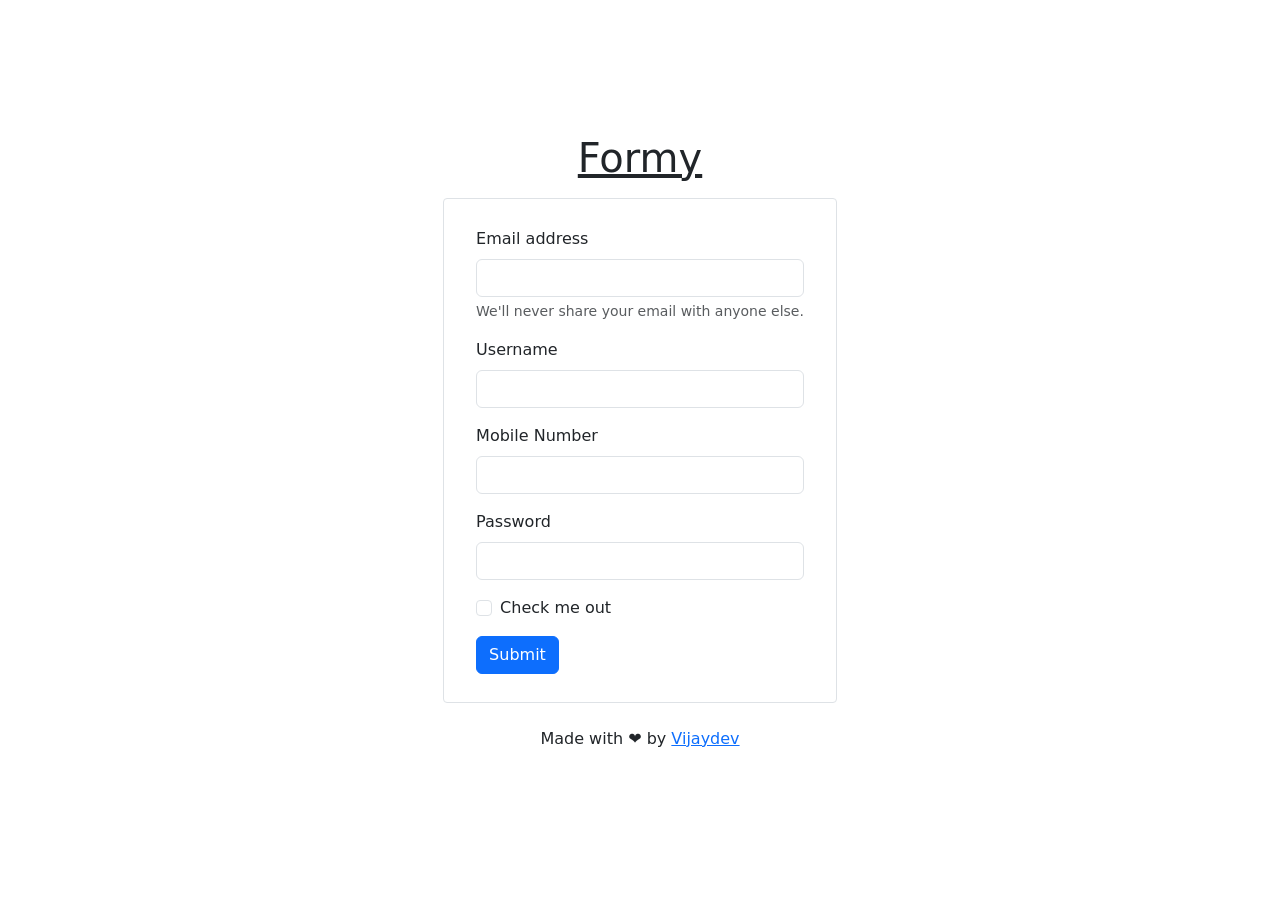
<file: Assignments-IBM/Assignment-1/Team Lead - Vijay/templates/index.html>
<!DOCTYPE html>
<html lang="en">
  <head>
    <title>Formy | Registration</title>
    <!-- Required meta tags -->
    <meta charset="utf-8" />
    <meta
      name="viewport"
      content="width=device-width, initial-scale=1, shrink-to-fit=no"
    />

    <!-- Bootstrap CSS v5.2.1 -->
    <link
      href="https://cdn.jsdelivr.net/npm/bootstrap@5.2.1/dist/css/bootstrap.min.css"
      rel="stylesheet"
      integrity="sha384-iYQeCzEYFbKjA/T2uDLTpkwGzCiq6soy8tYaI1GyVh/UjpbCx/TYkiZhlZB6+fzT"
      crossorigin="anonymous"
    />
  </head>

  <body>
    <header>
      <!-- place navbar here -->
    </header>
    <main>
      <section
        class="d-flex flex-column justify-content-center align-items-center min-vh-100"
      >
        <h1 class="mb-3 text-decoration-underline ">Formy</h1>
        <div class="border rounded-1 px-2 py-1 mb-4">
          <form action="/login" class="m-4" method="post">
            <div class="mb-3">
              <label for="exampleInputEmail1" class="form-label"
                >Email address</label
              >
              <input
                name="email"
                type="email"
                class="form-control"
                id="exampleInputEmail1"
                aria-describedby="emailHelp"
              />
              <div id="emailHelp" class="form-text">
                We'll never share your email with anyone else.
              </div>
            </div>
            <div class="mb-3">
              <label for="exampleInputUsername" class="form-label"
                >Username</label
              >
              <input
                name="username"
                type="text"
                class="form-control"
                id="exampleInputUsername"
              />
            </div>
            <div class="mb-3">
              <label for="exampleInputMobile" class="form-label"
                >Mobile Number</label
              >
              <input
                name="mobile"
                type="tel"
                class="form-control"
                id="exampleInputMobilenumber"
              />
            </div>
            <div class="mb-3">
              <label for="exampleInputPassword1" class="form-label"
                >Password</label
              >
              <input
                type="password"
                class="form-control"
                id="exampleInputPassword1"
              />
            </div>
            <div class="mb-3 form-check">
              <input
                type="checkbox"
                class="form-check-input"
                id="exampleCheck1"
              />
              <label class="form-check-label" for="exampleCheck1"
                >Check me out</label
              >
            </div>
            <button type="submit" class="btn btn-primary">Submit</button>
          </form>
        </div>
        <footer class="">
          <p>
            Made with ❤️ by
            <span> <a href="http://vijayraj.netlify.app">Vijaydev</a> </span>
          </p>
        </footer>
      </section>
    </main>
    <footer>
      <!-- place footer here -->
    </footer>
    <!-- Bootstrap JavaScript Libraries -->
    <script
      src="https://cdn.jsdelivr.net/npm/@popperjs/core@2.11.6/dist/umd/popper.min.js"
      integrity="sha384-oBqDVmMz9ATKxIep9tiCxS/Z9fNfEXiDAYTujMAeBAsjFuCZSmKbSSUnQlmh/jp3"
      crossorigin="anonymous"
    ></script>

    <script
      src="https://cdn.jsdelivr.net/npm/bootstrap@5.2.1/dist/js/bootstrap.min.js"
      integrity="sha384-7VPbUDkoPSGFnVtYi0QogXtr74QeVeeIs99Qfg5YCF+TidwNdjvaKZX19NZ/e6oz"
      crossorigin="anonymous"
    ></script>
  </body>
</html>
</file>
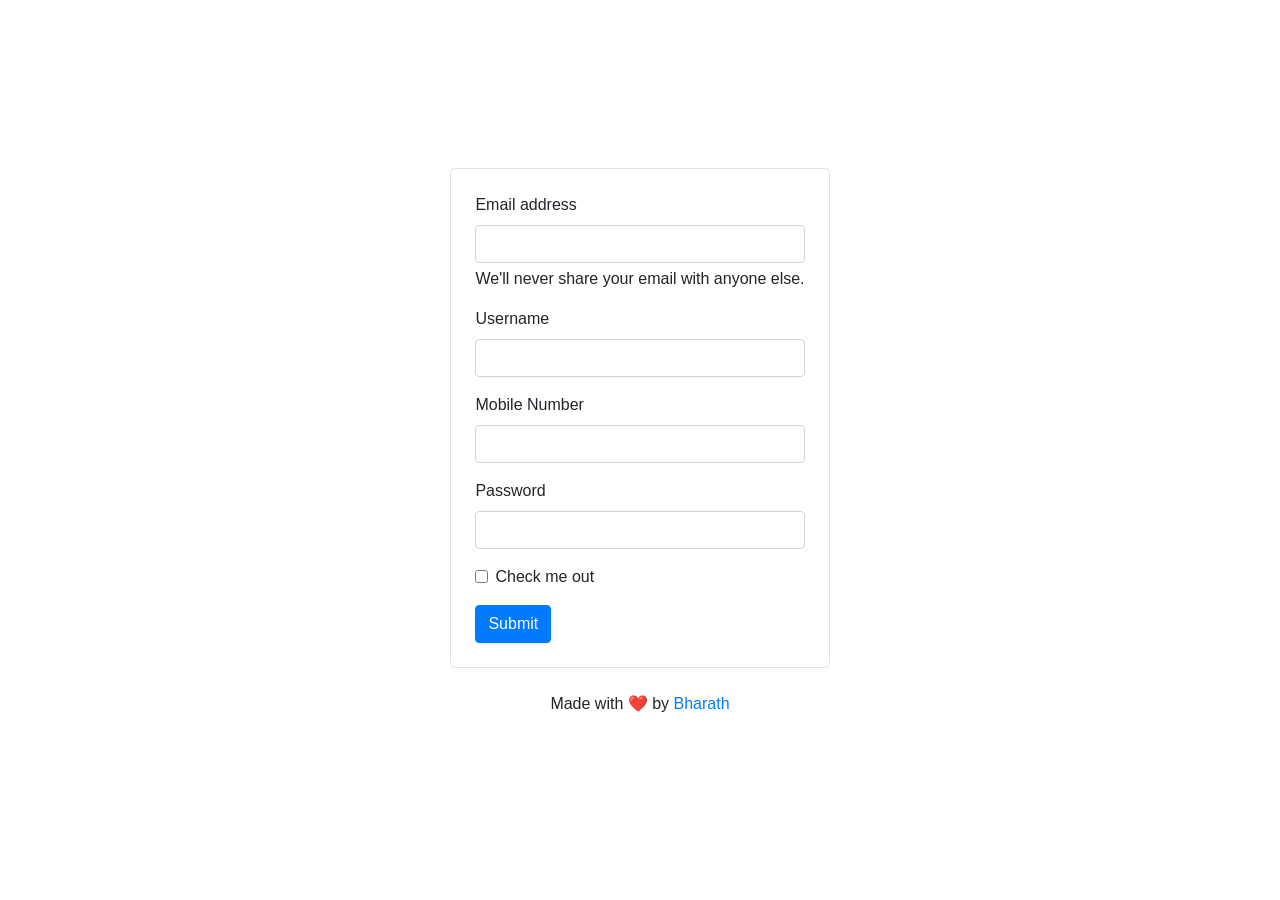
<file: Assignments-IBM/Assignment-1/Team Member - Bharath/templates/index.html>
<!DOCTYPE html>
<html lang="en">
  <head>
    <title>Formy | Registration page</title>
    <!-- Required meta tags -->
    <meta charset="utf-8" />
    <meta
      name="viewport"
      content="width=device-width, initial-scale=1, shrink-to-fit=no"
    />

    <!-- Bootstrap CSS -->
    <link
      rel="stylesheet"
      href="https://stackpath.bootstrapcdn.com/bootstrap/4.3.1/css/bootstrap.min.css"
      integrity="sha384-ggOyR0iXCbMQv3Xipma34MD+dH/1fQ784/j6cY/iJTQUOhcWr7x9JvoRxT2MZw1T"
      crossorigin="anonymous"
    />
  </head>
  <body>
    <section
      class="d-flex flex-column justify-content-center align-items-center min-vh-100"
    >
      <div class="border border-2 rounded-lg mb-4">
        <form class="m-4" method="post">
          <div class="mb-3">
            <label for="exampleInputEmail1" class="form-label"
              >Email address</label
            >
            <input
              type="email"
              class="form-control"
              id="exampleInputEmail1"
              aria-describedby="emailHelp"
            />
            <div id="emailHelp" class="form-text">
              We'll never share your email with anyone else.
            </div>
          </div>
          <div class="mb-3">
            <label for="exampleInputUsername" class="form-label"
              >Username</label
            >
            <input type="text" class="form-control" id="exampleInputUsername" />
          </div>
          <div class="mb-3">
            <label for="exampleInputMobile" class="form-label"
              >Mobile Number</label
            >
            <input
              type="tel"
              class="form-control"
              id="exampleInputMobilenumber"
            />
          </div>
          <div class="mb-3">
            <label for="exampleInputPassword1" class="form-label"
              >Password</label
            >
            <input
              type="password"
              class="form-control"
              id="exampleInputPassword1"
            />
          </div>
          <div class="mb-3 form-check">
            <input
              type="checkbox"
              class="form-check-input"
              id="exampleCheck1"
            />
            <label class="form-check-label" for="exampleCheck1"
              >Check me out</label
            >
          </div>
          <button type="submit" class="btn btn-primary">Submit</button>
        </form>
      </div>
      <footer class="">
        <p>
          Made with ❤️ by
          <span> <a href="/">Bharath</a> </span>
        </p>
      </footer>
    </section>

    <!-- Optional JavaScript -->
    <!-- jQuery first, then Popper.js, then Bootstrap JS -->
    <script
      src="https://code.jquery.com/jquery-3.3.1.slim.min.js"
      integrity="sha384-q8i/X+965DzO0rT7abK41JStQIAqVgRVzpbzo5smXKp4YfRvH+8abtTE1Pi6jizo"
      crossorigin="anonymous"
    ></script>
    <script
      src="https://cdnjs.cloudflare.com/ajax/libs/popper.js/1.14.7/umd/popper.min.js"
      integrity="sha384-UO2eT0CpHqdSJQ6hJty5KVphtPhzWj9WO1clHTMGa3JDZwrnQq4sF86dIHNDz0W1"
      crossorigin="anonymous"
    ></script>
    <script
      src="https://stackpath.bootstrapcdn.com/bootstrap/4.3.1/js/bootstrap.min.js"
      integrity="sha384-JjSmVgyd0p3pXB1rRibZUAYoIIy6OrQ6VrjIEaFf/nJGzIxFDsf4x0xIM+B07jRM"
      crossorigin="anonymous"
    ></script>
  </body>
</html>
</file>
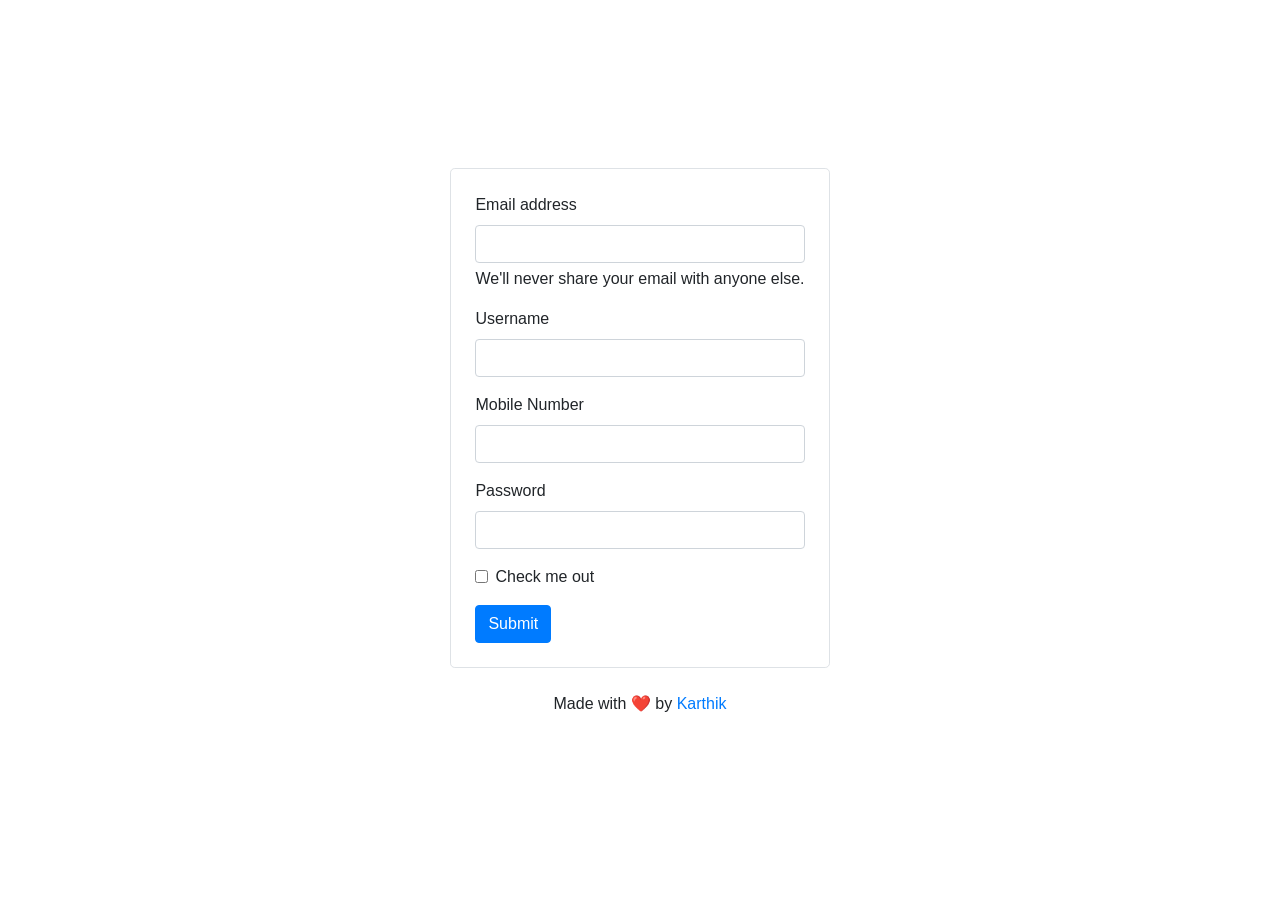
<file: Assignments-IBM/Assignment-1/Team Member - Karthik/templates/index.html>
<!DOCTYPE html>
<html lang="en">
  <head>
    <title>Formy | Registration page</title>
    <!-- Required meta tags -->
    <meta charset="utf-8" />
    <meta
      name="viewport"
      content="width=device-width, initial-scale=1, shrink-to-fit=no"
    />

    <!-- Bootstrap CSS -->
    <link
      rel="stylesheet"
      href="https://stackpath.bootstrapcdn.com/bootstrap/4.3.1/css/bootstrap.min.css"
      integrity="sha384-ggOyR0iXCbMQv3Xipma34MD+dH/1fQ784/j6cY/iJTQUOhcWr7x9JvoRxT2MZw1T"
      crossorigin="anonymous"
    />
  </head>
  <body>
    <section
      class="d-flex flex-column justify-content-center align-items-center min-vh-100"
    >
      <div class="border border-2 rounded-lg mb-4">
        <form class="m-4" method="post">
          <div class="mb-3">
            <label for="exampleInputEmail1" class="form-label"
              >Email address</label
            >
            <input
              type="email"
              class="form-control"
              id="exampleInputEmail1"
              aria-describedby="emailHelp"
            />
            <div id="emailHelp" class="form-text">
              We'll never share your email with anyone else.
            </div>
          </div>
          <div class="mb-3">
            <label for="exampleInputUsername" class="form-label"
              >Username</label
            >
            <input type="text" class="form-control" id="exampleInputUsername" />
          </div>
          <div class="mb-3">
            <label for="exampleInputMobile" class="form-label"
              >Mobile Number</label
            >
            <input
              type="tel"
              class="form-control"
              id="exampleInputMobilenumber"
            />
          </div>
          <div class="mb-3">
            <label for="exampleInputPassword1" class="form-label"
              >Password</label
            >
            <input
              type="password"
              class="form-control"
              id="exampleInputPassword1"
            />
          </div>
          <div class="mb-3 form-check">
            <input
              type="checkbox"
              class="form-check-input"
              id="exampleCheck1"
            />
            <label class="form-check-label" for="exampleCheck1"
              >Check me out</label
            >
          </div>
          <button type="submit" class="btn btn-primary">Submit</button>
        </form>
      </div>
      <footer class="">
        <p>
          Made with ❤️ by
          <span> <a href="/">Karthik</a> </span>
        </p>
      </footer>
    </section>

    <!-- Optional JavaScript -->
    <!-- jQuery first, then Popper.js, then Bootstrap JS -->
    <script
      src="https://code.jquery.com/jquery-3.3.1.slim.min.js"
      integrity="sha384-q8i/X+965DzO0rT7abK41JStQIAqVgRVzpbzo5smXKp4YfRvH+8abtTE1Pi6jizo"
      crossorigin="anonymous"
    ></script>
    <script
      src="https://cdnjs.cloudflare.com/ajax/libs/popper.js/1.14.7/umd/popper.min.js"
      integrity="sha384-UO2eT0CpHqdSJQ6hJty5KVphtPhzWj9WO1clHTMGa3JDZwrnQq4sF86dIHNDz0W1"
      crossorigin="anonymous"
    ></script>
    <script
      src="https://stackpath.bootstrapcdn.com/bootstrap/4.3.1/js/bootstrap.min.js"
      integrity="sha384-JjSmVgyd0p3pXB1rRibZUAYoIIy6OrQ6VrjIEaFf/nJGzIxFDsf4x0xIM+B07jRM"
      crossorigin="anonymous"
    ></script>
  </body>
</html>
</file>
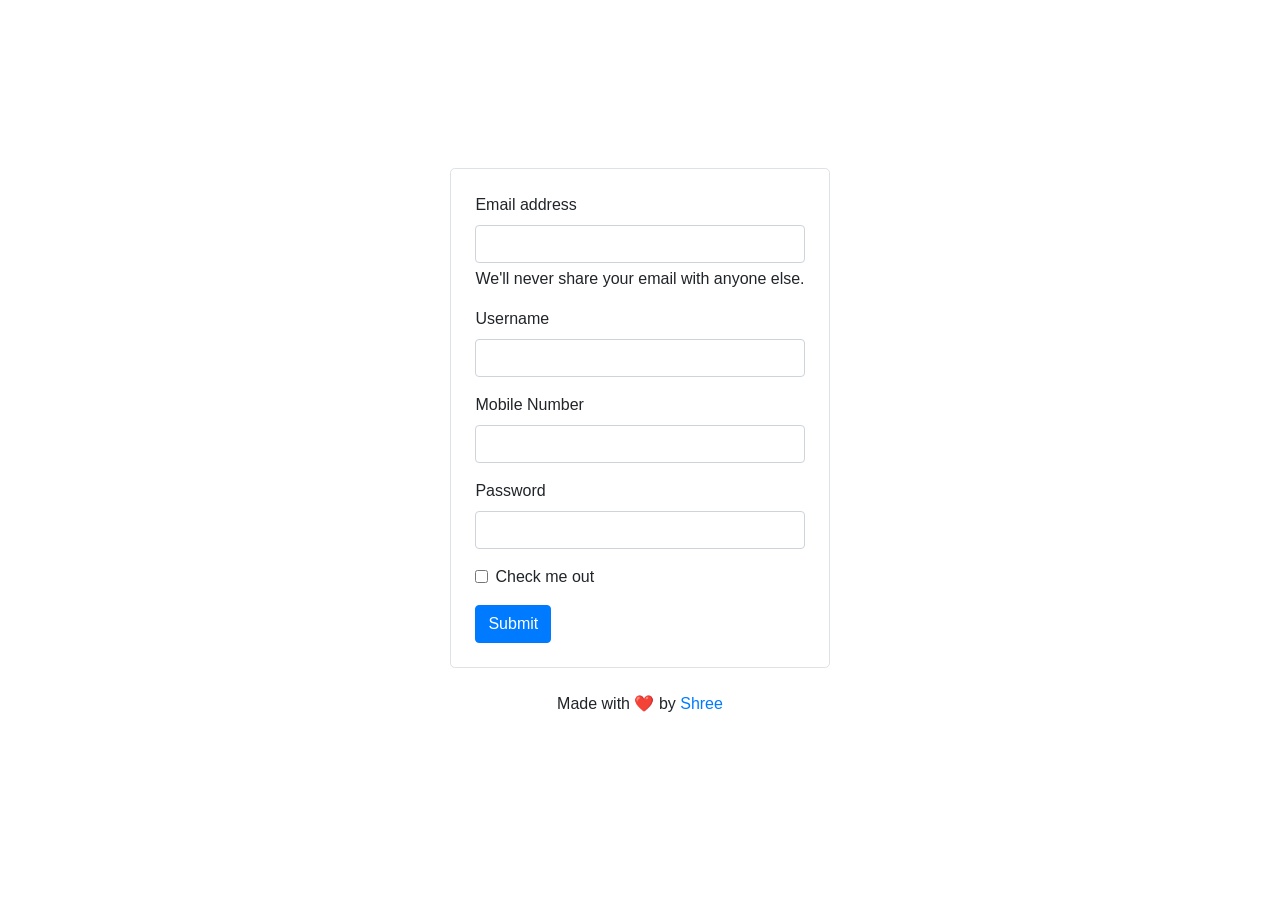
<file: Assignments-IBM/Assignment-1/Team Member - Shree/templates/index.html>
<!DOCTYPE html>
<html lang="en">
  <head>
    <title>Formy | Registration page</title>
    <!-- Required meta tags -->
    <meta charset="utf-8" />
    <meta
      name="viewport"
      content="width=device-width, initial-scale=1, shrink-to-fit=no"
    />

    <!-- Bootstrap CSS -->
    <link
      rel="stylesheet"
      href="https://stackpath.bootstrapcdn.com/bootstrap/4.3.1/css/bootstrap.min.css"
      integrity="sha384-ggOyR0iXCbMQv3Xipma34MD+dH/1fQ784/j6cY/iJTQUOhcWr7x9JvoRxT2MZw1T"
      crossorigin="anonymous"
    />
  </head>
  <body>
    <section
      class="d-flex flex-column justify-content-center align-items-center min-vh-100"
    >
      <div class="border border-2 rounded-lg mb-4">
        <form class="m-4" method="post">
          <div class="mb-3">
            <label for="exampleInputEmail1" class="form-label"
              >Email address</label
            >
            <input
              type="email"
              class="form-control"
              id="exampleInputEmail1"
              aria-describedby="emailHelp"
            />
            <div id="emailHelp" class="form-text">
              We'll never share your email with anyone else.
            </div>
          </div>
          <div class="mb-3">
            <label for="exampleInputUsername" class="form-label"
              >Username</label
            >
            <input type="text" class="form-control" id="exampleInputUsername" />
          </div>
          <div class="mb-3">
            <label for="exampleInputMobile" class="form-label"
              >Mobile Number</label
            >
            <input
              type="tel"
              class="form-control"
              id="exampleInputMobilenumber"
            />
          </div>
          <div class="mb-3">
            <label for="exampleInputPassword1" class="form-label"
              >Password</label
            >
            <input
              type="password"
              class="form-control"
              id="exampleInputPassword1"
            />
          </div>
          <div class="mb-3 form-check">
            <input
              type="checkbox"
              class="form-check-input"
              id="exampleCheck1"
            />
            <label class="form-check-label" for="exampleCheck1"
              >Check me out</label
            >
          </div>
          <button type="submit" class="btn btn-primary">Submit</button>
        </form>
      </div>
      <footer class="">
        <p>
          Made with ❤️ by
          <span> <a href="/">Shree</a> </span>
        </p>
      </footer>
    </section>

    <!-- Optional JavaScript -->
    <!-- jQuery first, then Popper.js, then Bootstrap JS -->
    <script
      src="https://code.jquery.com/jquery-3.3.1.slim.min.js"
      integrity="sha384-q8i/X+965DzO0rT7abK41JStQIAqVgRVzpbzo5smXKp4YfRvH+8abtTE1Pi6jizo"
      crossorigin="anonymous"
    ></script>
    <script
      src="https://cdnjs.cloudflare.com/ajax/libs/popper.js/1.14.7/umd/popper.min.js"
      integrity="sha384-UO2eT0CpHqdSJQ6hJty5KVphtPhzWj9WO1clHTMGa3JDZwrnQq4sF86dIHNDz0W1"
      crossorigin="anonymous"
    ></script>
    <script
      src="https://stackpath.bootstrapcdn.com/bootstrap/4.3.1/js/bootstrap.min.js"
      integrity="sha384-JjSmVgyd0p3pXB1rRibZUAYoIIy6OrQ6VrjIEaFf/nJGzIxFDsf4x0xIM+B07jRM"
      crossorigin="anonymous"
    ></script>
  </body>
</html>
</file>
